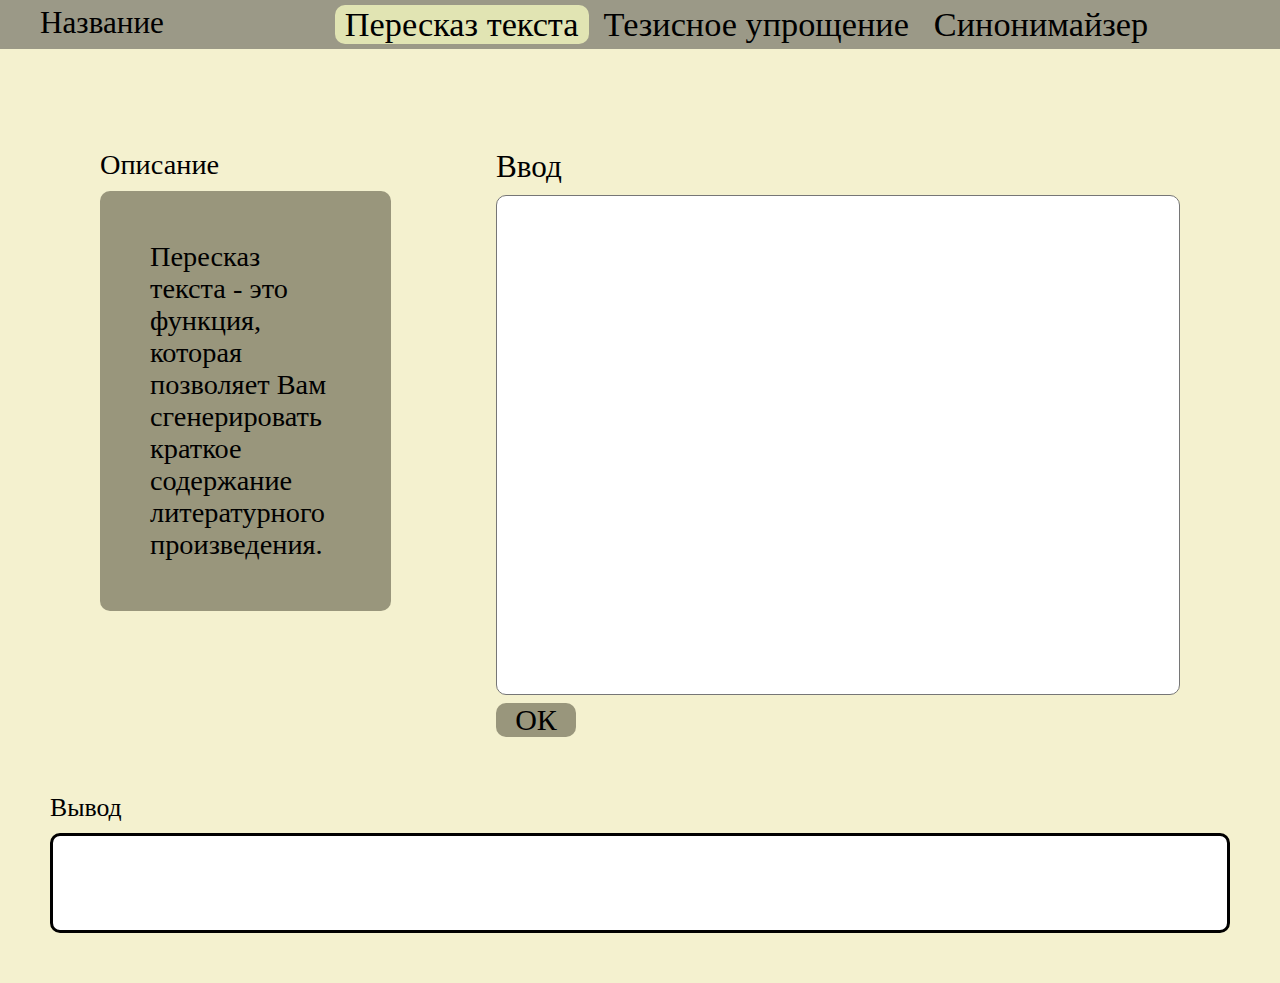
<file: index.html>
<!DOCTYPE html>
<html lang="ru">
<head>
    <meta charset="UTF-8">
    <meta http-equiv="X-UA-Compatible" content="IE=edge">
    <meta name="viewport" content="width=device-width, initial-scale=1.0">
    <title>GPT</title>
    <link rel="stylesheet" href="css/bootstrap-grid.min.css">
    <link rel="stylesheet" href="css/style.css">
</head>
<body>
    <header>
        <div class="menu">
            <ul>
                <div class="row">
                    <li>Название</li>
                    <li><a href="#" class="main" >Пересказ текста</a></li>
                    <li ><a href="html/tezys.html">Тезисное упрощение</a></li>
                    <li ><a href="html/synonyms.html">Синонимайзер</a></li>
                </div>
            </ul>
        </div>
    </header>

    <div class="contant_bot">
        <div class="bot">
            <div class="inf">
                <h2>Описание</h2>
                <div class="information">Пересказ текста - это функция, которая позволяет Вам сгенерировать краткое содержание литературного произведения.
                </div>
            </div>
            <div class="input_output">
                <div class="input_text">
                    <h2>Ввод</h2>
                    <div class="text">
                        <textarea class="text_input" ></textarea>
                    </div>
                    <div class="button"><a href="#">ОК</a></div>
                </div>
            </div>
        </div>
        <div class="output_text">
            <h2>Вывод</h2>
            <div class="text" id="abc">
            </div>
        </div>
    </div>
    <script src="js/script.js"></script>
</body>
</html>
</file>
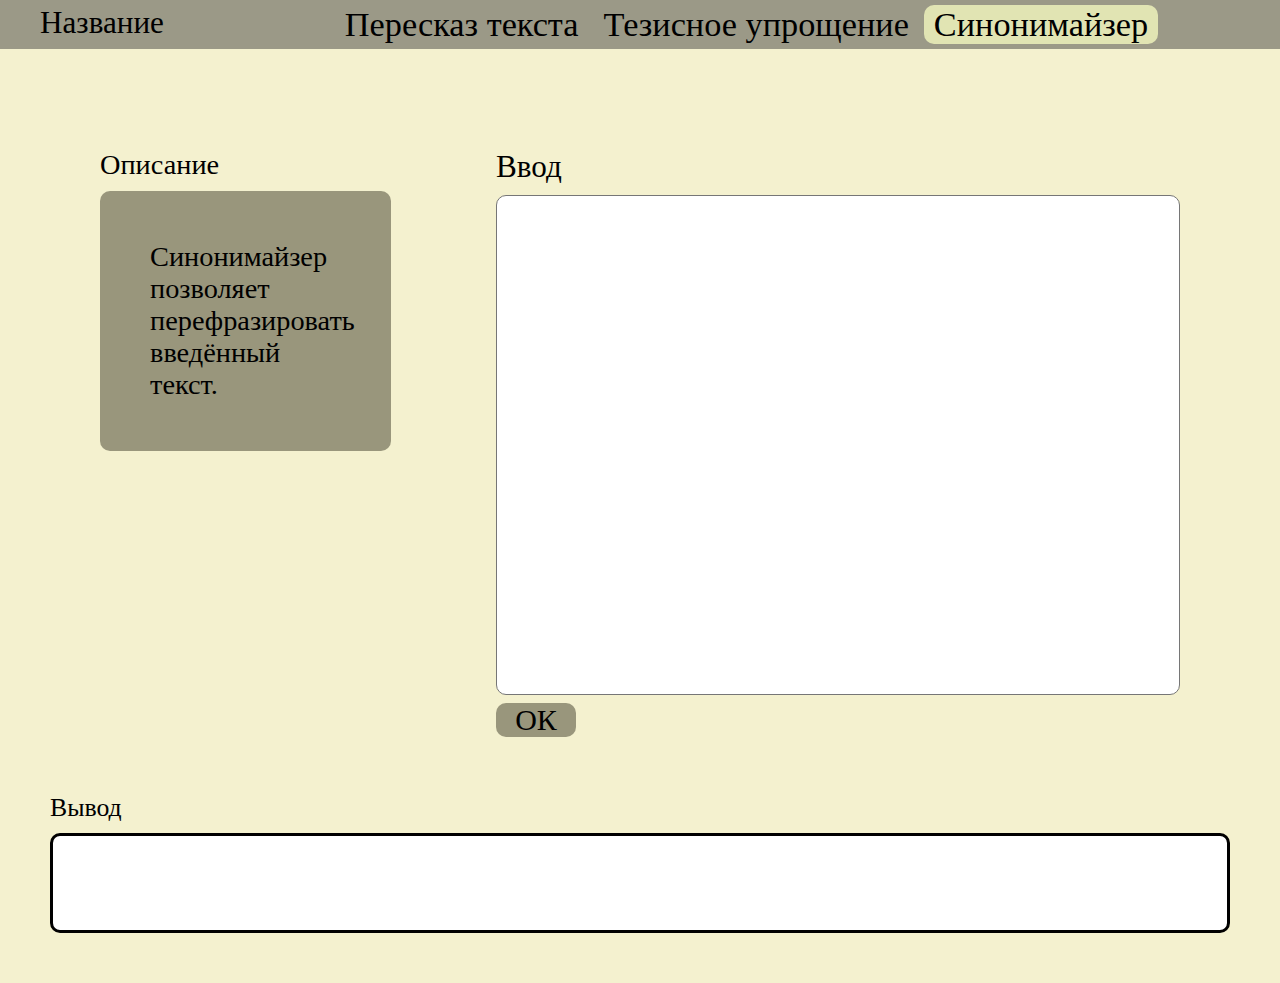
<file: html/synonyms.html>
<!DOCTYPE html>
<html lang="ru">
<head>
    <meta charset="UTF-8">
    <meta http-equiv="X-UA-Compatible" content="IE=edge">
    <meta name="viewport" content="width=device-width, initial-scale=1.0">
    <title>GPT</title>
    <link rel="stylesheet" href="../css/bootstrap-grid.min.css">
    <link rel="stylesheet" href="../css/style.css">
</head>
<body>
    <header>
        <div class="menu">
            <ul>
                <div class="row">
                    <li>Название</li>
                    <li><a href="../index.html"  >Пересказ текста</a></li>
                    <li ><a href="tezys.html">Тезисное упрощение</a></li>
                    <li ><a href="#" class="main">Синонимайзер</a></li>
                </div>
            </ul>
        </div>
    </header>

    <div class="contant_bot">
        <div class="bot">
            <div class="inf">
                <h2>Описание</h2>
                <div class="information">Синонимайзер позволяет перефразировать введённый текст.
                </div>
            </div>
            <div class="input_output">
                <div class="input_text">
                    <h2>Ввод</h2>
                    <div class="text">
                        <textarea class="text_input" ></textarea>
                    </div>
                    <div class="button"><a href="#">ОК</a></div>
                </div>
            </div>
        </div>
        <div class="output_text">
            <h2>Вывод</h2>
            <div class="text" id="abc">
            </div>
        </div>
    </div>
    <script src="../js/synonyms.js"></script>
</body>
</html>
</file>
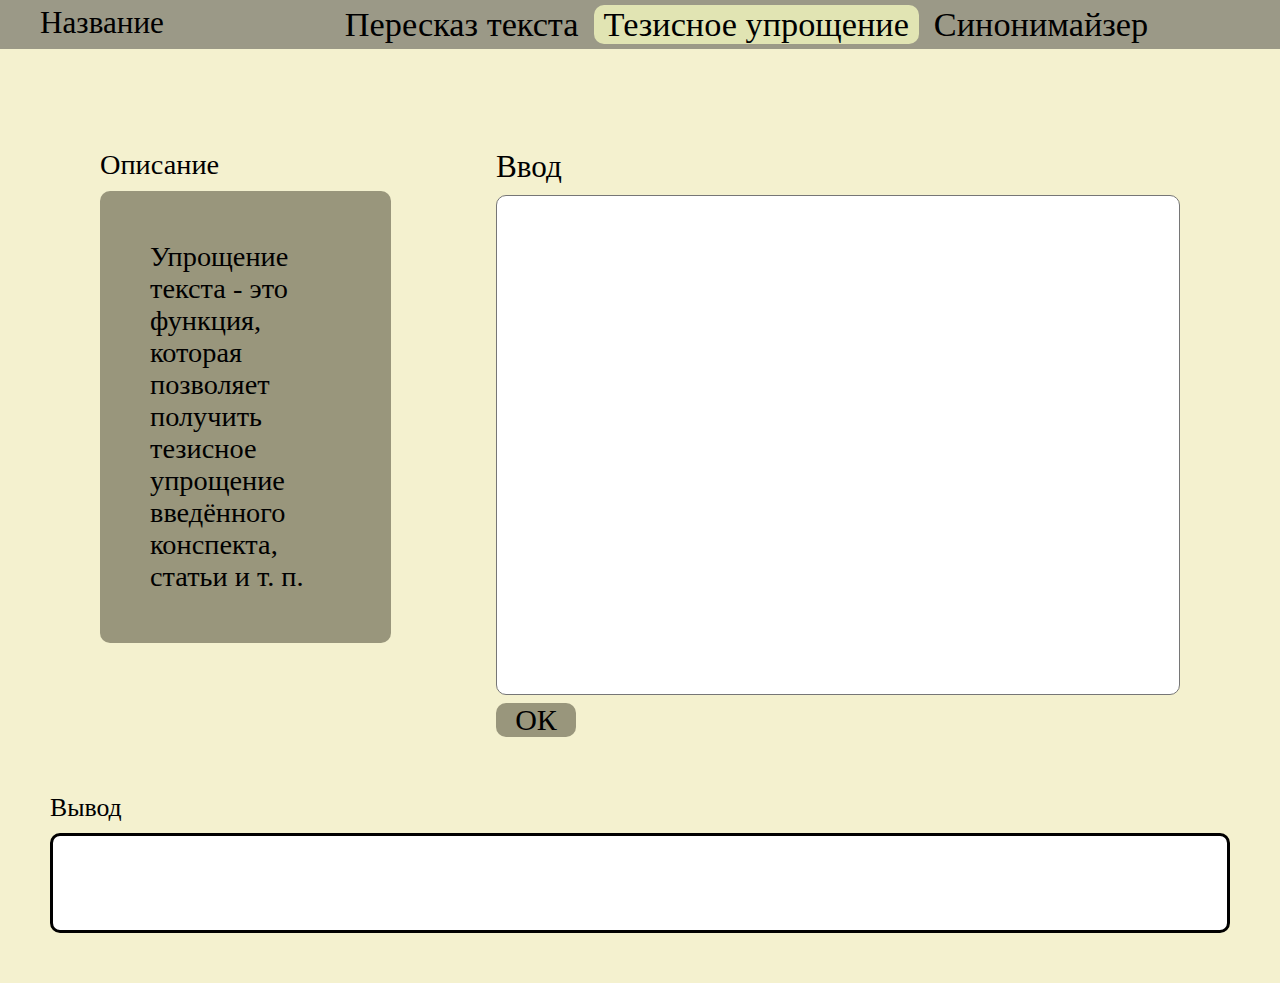
<file: html/tezys.html>
<!DOCTYPE html>
<html lang="ru">
<head>
    <meta charset="UTF-8">
    <meta http-equiv="X-UA-Compatible" content="IE=edge">
    <meta name="viewport" content="width=device-width, initial-scale=1.0">
    <title>GPT</title>
    <link rel="stylesheet" href="../css/bootstrap-grid.min.css">
    <link rel="stylesheet" href="../css/style.css">
</head>
<body>
    <header>
        <div class="menu">
            <ul>
                <div class="row">
                    <li>Название</li>
                    <li><a href="../index.html"  >Пересказ текста</a></li>
                    <li ><a href="#" class="main">Тезисное упрощение</a></li>
                    <li ><a href="synonyms.html">Синонимайзер</a></li>
                </div>
            </ul>
        </div>
    </header>

    <div class="contant_bot">
        <div class="bot">
            <div class="inf">
                <h2>Описание</h2>
                <div class="information">Упрощение текста - это функция, которая позволяет получить тезисное упрощение введённого конспекта, статьи и т. п.
                </div>
            </div>
            <div class="input_output">
                <div class="input_text">
                    <h2>Ввод</h2>
                    <div class="text">
                        <textarea class="text_input" ></textarea>
                    </div>
                    <div class="button"><a href="#">ОК</a></div>
                </div>
            </div>
        </div>
        <div class="output_text">
            <h2>Вывод</h2>
            <div class="text" id="abc">
            </div>
        </div>
    </div>
    <script src="../js/tezis.js"></script>
</body>
</html>
</file>
<file: css/style.css>
* {
    box-sizing: border-box;
    margin: 0px;
    padding: 0px;
    padding: 0px;
    font-size: 110%;
    /* font-family: 'Roboto'; */
    font-weight: 400;
  }

/* @font-face {
    font-family: 'Roboto';
    src: url('../fonts/Roboto-Italic.ttf') format('embedded-opentype'),
    url('../fonts/Roboto-Italic.woff') format('woff'),
    url('../fonts/Roboto-Italic.ttf') format('truetype');
    font-weight: 300;
    font-style: normal;
} */

  ul {
    list-style: none; 
    margin: 0; 
    padding-left: 50px; 
    background-color: rgba(123, 121, 97, 0.762);
    padding-bottom: 5px;
  }
  a {
    display: block;
    text-decoration: none;
    color: black;
    padding-left: 10px;
    padding-right: 10px;
    transition: 1s;
    border-radius: 10px;
  }
  
  li {
    float:left; 
    display: block;
    margin-left: 5px;
    padding-top: 5px;
  }
  li:first-child{
    min-width: 23%;
  }

  h2{
    margin-bottom: 10px;
  }

  .contant_bot{
    background-color: rgba(241, 236, 192, 0.762);
  }

  .bot{
    margin: 0 auto;
    padding: 0px 100px;
    display: flex;
  }

  .bot .inf{
    width: 40%;
    height: 100%;
    margin-top: 100px;
  }

  .bot .information{
    padding: 50px;
    margin-right: 15%;
    background-color: rgba(123, 121, 97, 0.762);
    border-radius: 10px;
  }

  .bot .input_output{
    margin-top: 100px;
    width: 80%;
    margin-left: 5%;
  }

  
  .bot .input_text .text_input{
    height: 500px;
    width: 100%;
    border-radius: 10px;
  }
  .bot .input_text a{
    width: 80px;
    padding: 0px;
    background-color: rgba(123, 121, 97, 0.762);
    border-radius: 10px;
    text-align: center;
    font-size: 100%;
  }

  .bot .input_text a:hover{
    background-color: rgba(241, 236, 192, 0.762);
  }

  .bot .input_text .button{
    width: 80px;
    height: 40px;
    display: block;
    text-align: center;
    font-size: 30px;
  }

  .output_text{
    padding: 50px;
  }

  .output_text .text{
    padding: 30px;
    border: solid black;
    min-height: 100px;
    border-radius: 10px;
    background-color: #fff;
  }

  .main{
    background-color: rgb(225, 228, 179);
  }
  textarea{
    resize: none;
    height: 500px;
    padding: 30px;
  }
</file>
